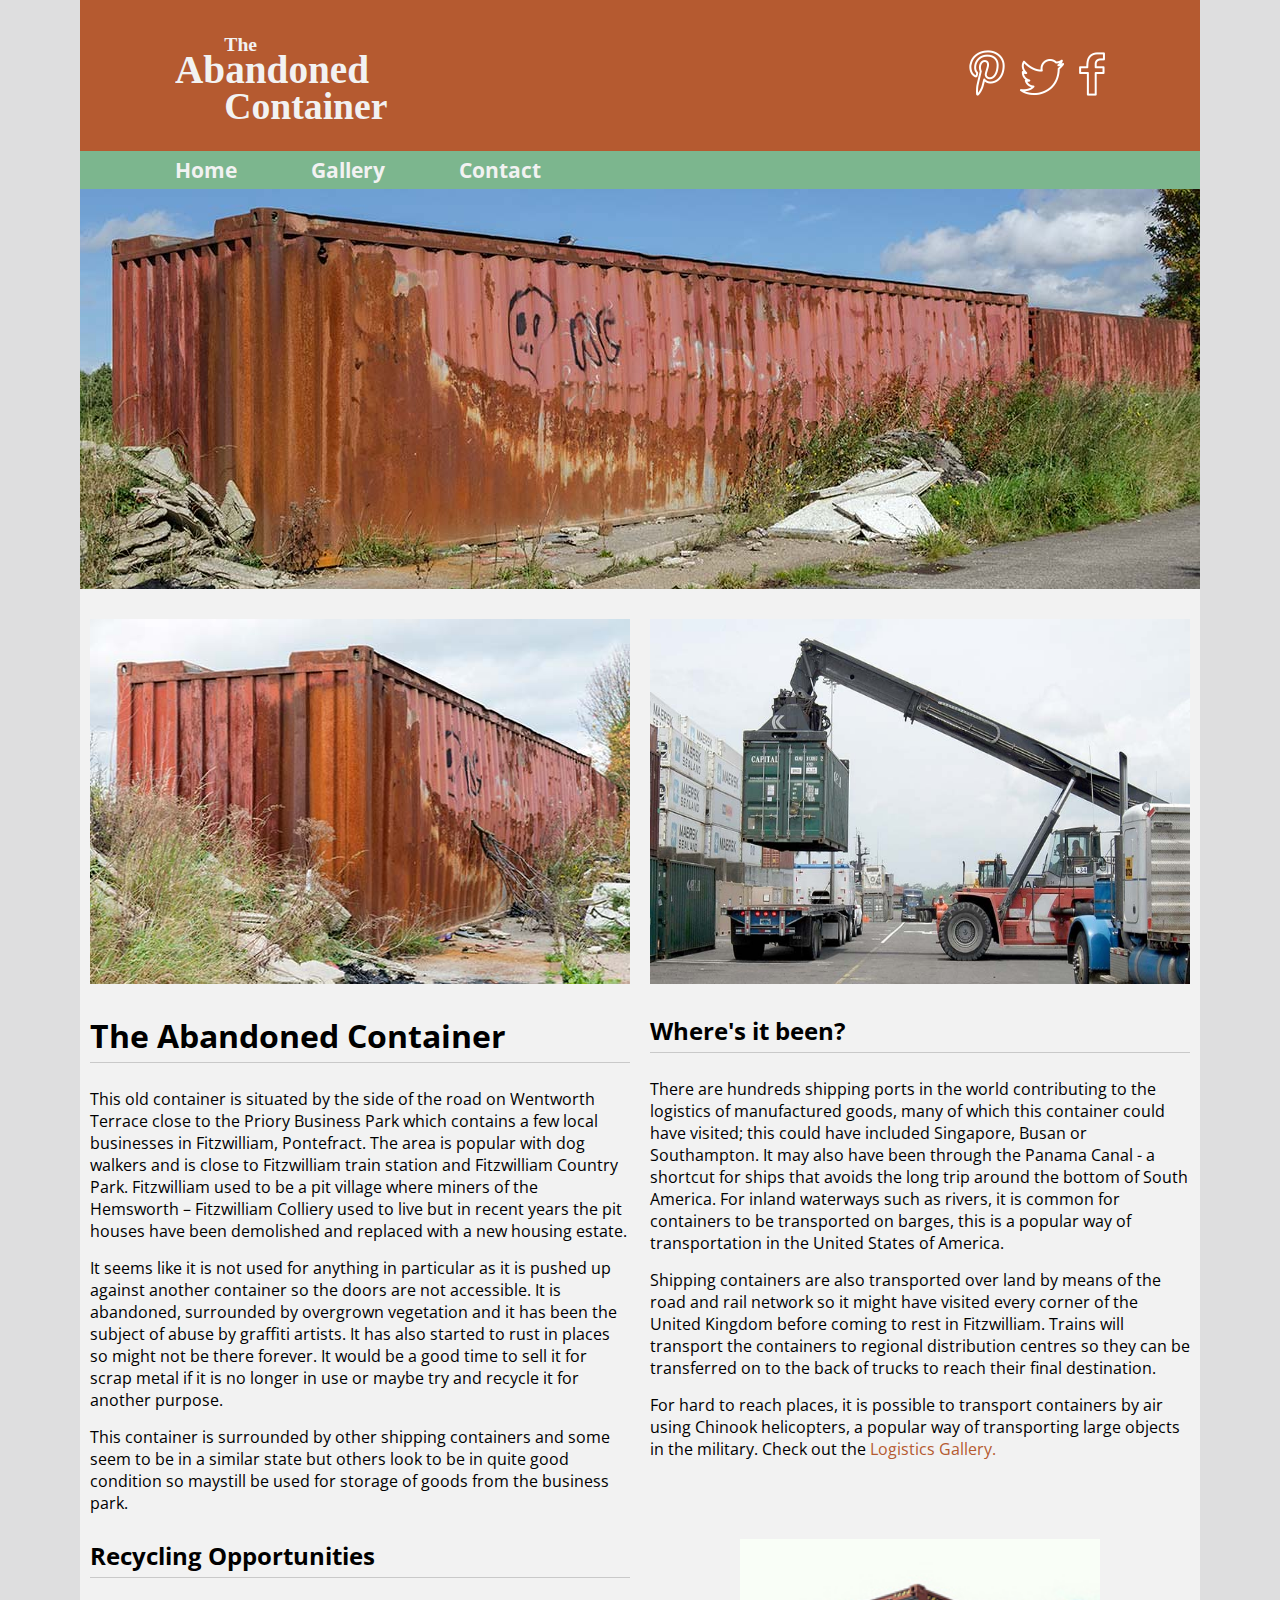
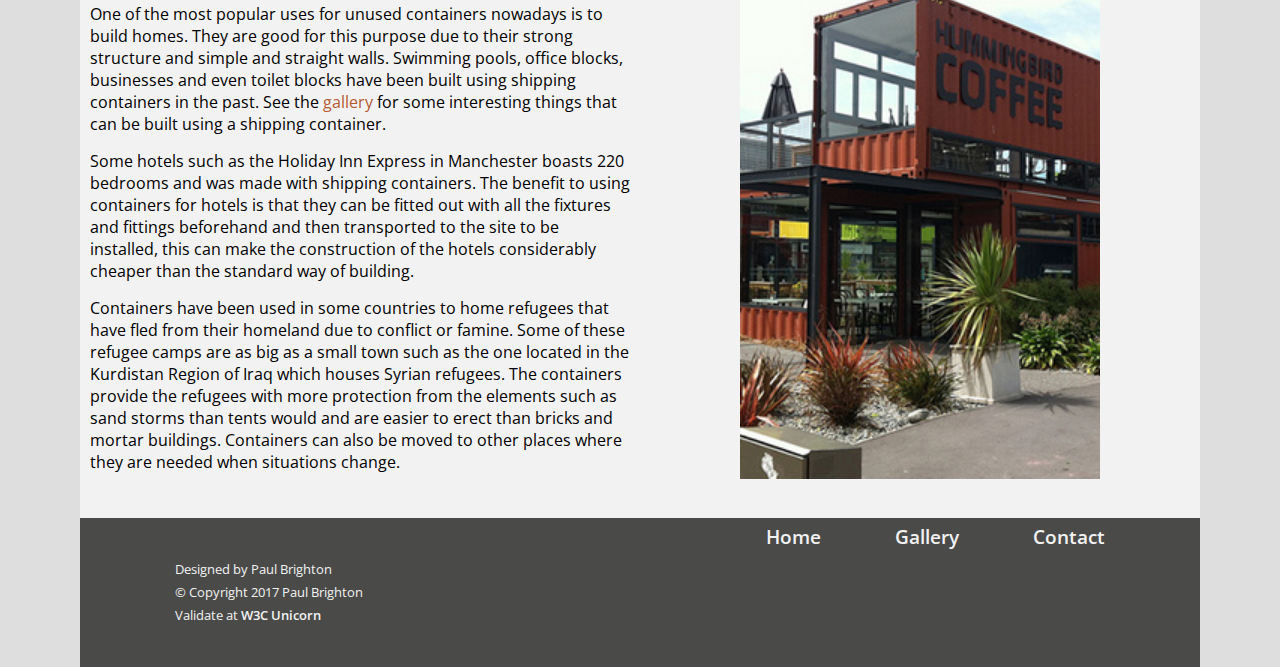
<file: index.html>
<!DOCTYPE html>

<html lang="en-GB">

<head>

    <meta charset="utf-8" />
    
    <title>The Abandoned Container in Fitzwilliam, Pontefract </title>
    
    <meta name="description" content="A deserted and neglected shipping container on Wentworth Terrace in the old pit village of Fitzwilliam in West Yorkshire, easily accessible by train or car." />

    <link rel="stylesheet" href="assets/css/abandoned.css" />
    <link rel="stylesheet" href="https://fonts.googleapis.com/css?family=Open+Sans:400,600,700" />       

    <link rel="icon" href="assets/images/favicon.png" />
    <link rel="apple-touch-icon" href="assets/img/apple-touch-icon.png" />

  <!--Open Graph-->
    <meta property="og:type" content="website" />
    <meta property="og:locale" content="en_GB" />
    <meta property="og:url" content="http://www.
    abandonedcontainer.co.uk" /> <!--Change URL location-->
    <meta property="og:title" content="The Abandoned Container" />
    <meta property="og:description" content="The abandoned
    container is a shipping container
    that has been dumped by the side of
    the road on Wentworth Terrace in
    Fitzwilliam, Pontefract." />
    <meta property="og:image" content="http://abandonedcontainer.
    co.uk/images/container1.jpg" /> <!--Change image location-->
    
    <!--Twitter Card-->
    <meta name="twitter:card" content="summary_large_image">
    <meta name="twitter:site" content="@lonelycontainer">
    <meta name="twitter:url" content="http://www.
    abandonedcontainer.co.uk"> <!--Change URL location-->
    <meta name="twitter:creator" content="@paulbrighton">
    <meta name="twitter:title" content="The Abandoned
    Container">
    <meta name="twitter:description" content="The abandoned
    container is a shipping container
    that has been dumped by the side of
    the road on Wentworth Terrace in
    Fitzwilliam, Pontefract.">
    <meta name="twitter:image" content="http://
    abandonedcontainer.co.uk/images/
    container1.jpg"> <!--Change image location-->
    
    <!--Schema-->
    <script type="application/ld+json"> {
		"@context": "http://schema.org",
		"name": "The Abandoned Container",
		"alternateName": "Lonely Container",
		"url": "http://www.abandonedcontainer.co.uk",
		"description": "The abandoned container is a shipping container that has
        been dumped by the side of the road on Wentworth Terrace in Fitzwilliam,
        Pontefract."
    } </script> <!--Change URL location-->
    
</head>

<body>
    
    <div id="container">

        <header>
            
           <!--<h1><a href="index.html"><span id="logotext" >The Abandoned Container</span></a></h1>-->
            
            <a href="index.html"><img id="logo" src="assets/images/AB%20Logo.svg" alt="The abandonded container logo" height="100"></a>
            
            <div id="socialmedia" >
                
                <a class="socialicon" href="https://www.pinterest.co.uk/abandoned_container/"><img src="assets/images/pinterest-trans.png" alt="Pinterest Logo" width="" height=""></a>
                
                <a class="socialicon" href="https://twitter.com/lonelycontainer"><img src="assets/images/twitter-trans.png" alt="Twitter Logo" width="" height=""></a>
                
                <a class="socialicon" href="https://www.facebook.com/Abandoned-Container-245362789326011/"><img src="assets/images/facebook-trans.png" alt="facebook Logo" width="" height=""></a>
                
            </div><!--End div socialmedia-->
            
            <nav id="primarynav">
                
                <ul>
                
                    <li><a href="index.html">Home</a></li>

                    <li><a href="gallery.html">Gallery</a></li>

                    <li><a href="contact.html">Contact </a></li>
                
                </ul>
                
            </nav>
            
        </header>
        
        <figure id="hero">
                    
                <img src="assets/images/heroimage.jpg" alt="The Abandoned Container Logo" height="400" width="1120" >
            
            </figure>
        
        <main>
            
            <section id="abandonedinfo">
            
                <figure>
                
                <img id="abandonedinfoimg" src="assets/images/container8home.jpg" alt="A view from the end of an old shipping container." width="550" height="365">
                
                </figure>
            
                <h1>The Abandoned Container</h1> <!--NEEDS CHANGING-->
            
                <p>This old container is situated by the side of the road on Wentworth Terrace close to the Priory Business Park which contains a few local businesses in Fitzwilliam, Pontefract. The area is popular with dog walkers and is close to Fitzwilliam train station and Fitzwilliam Country Park. Fitzwilliam used to be a pit village where miners of the Hemsworth – Fitzwilliam Colliery used to live but in recent years the pit houses have been demolished and replaced with a new housing estate.</p>
            
                <p>It seems like it is not used for anything in particular as it is pushed up against another container so the doors are not accessible. It is abandoned, surrounded by overgrown vegetation and it has been the subject of abuse by graffiti artists. It has also started to rust in places so might not be there forever. It would be a good time to sell it for scrap metal if it is no longer in use or maybe try and recycle it for another purpose.</p>
            
                <p>This container is surrounded by other shipping containers and some seem
                to be in a similar state but others look to be in quite good condition so maystill be used for storage of goods from the business park. </p>
                
            </section><!--End of section abandonedinfo-->
            
            <section id="logistics">
            
                <figure>
                
                <img id="logisticsimg" src="assets/images/truck.jpg" alt="A truck getting loaded with a shipping container." width="550" height="365">
                
                </figure>
                
                <h2>Where's it been?</h2>
                
                <p>There are hundreds shipping ports in the world contributing to the
                logistics of manufactured goods, many of which this container could have
                visited; this could have included Singapore, Busan or Southampton. It may
                also have been through the Panama Canal - a shortcut for ships that avoids
                the long trip around the bottom of South America. For inland waterways
                such as rivers, it is common for containers to be transported on barges,
                this is a popular way of transportation in the United States of America. </p>
                
                <p>Shipping containers are also transported over land by means of the
                road and rail network so it might have visited every corner of the United
                Kingdom before coming to rest in Fitzwilliam. Trains will transport the
                containers to regional distribution centres so they can be transferred on to
                the back of trucks to reach their final destination. </p>
                
                <p>For hard to reach places, it is possible to transport containers by air using Chinook helicopters, a popular way of transporting large objects in the military. Check out the <a href="gallery.html">Logistics Gallery.</a> </p>
            
            </section><!--End of section logistics-->
            
            <section id="recycling">
                
                <h2>Recycling Opportunities</h2>
                
                <p>One of the most popular uses for unused containers nowadays is to build
                homes. They are good for this purpose due to their strong structure and simple and straight walls. Swimming pools, office blocks, businesses and even toilet blocks have been built using shipping containers in the past. See the <a href="gallery.html">gallery</a> for some interesting things that can be built using a shipping container. </p>
                
                <p>Some hotels such as the Holiday Inn Express in Manchester boasts 220 bedrooms and was made with shipping containers. The benefit to using containers for hotels is that they can be fitted out with all the fixtures and fittings beforehand and then transported to the site to be installed, this can make the construction of the hotels considerably cheaper than the standard way of building. </p>
                
                <p>Containers have been used in some countries to home refugees that have fled from their homeland due to conflict or famine. Some of these refugee camps are as big as a small town such as the one located in the Kurdistan Region of Iraq which houses Syrian refugees. The containers provide the refugees with more protection from the elements such as sand storms than tents would and are easier to erect than bricks and mortar buildings. Containers can also be moved to other places where they are needed when situations change. </p>
            
            </section><!--End of section recycling-->
            
            <div id="coffeeshop">
            
                <figure>
                
                    <img id="coffeeshopimg" src="assets/images/coffeeshop.jpg" alt="A coffee shop made from shipping containers." width="360" />
                
                </figure>
                                                                                                                                                 
             </div>                                                                                                                                    
                                                                                                                                                 
        </main>			

        <footer>
            
            <nav id="secondarynav">
            
                <ul>

                    <li><a href="index.html">Home</a></li>

                    <li><a href="gallery.html">Gallery</a></li>

                    <li><a href="contact.html">Contact </a></li>

                </ul>
                
            </nav>  
            
            <div class="footerinfo">
                
                <p id="designedby">Designed by Paul Brighton</p>
                
                <p id="copyright">&copy; Copyright 2017 Paul Brighton</p>
                
                <p>Validate at <a id="validator" href="http://validator.w3.org/unicorn/check?ucn_task=conformance&amp;ucn_uri=referer">W3C Unicorn</a></p>
            
            </div>

        </footer>
        
    </div><!--End div container-->   

</body>

</html>
</file>
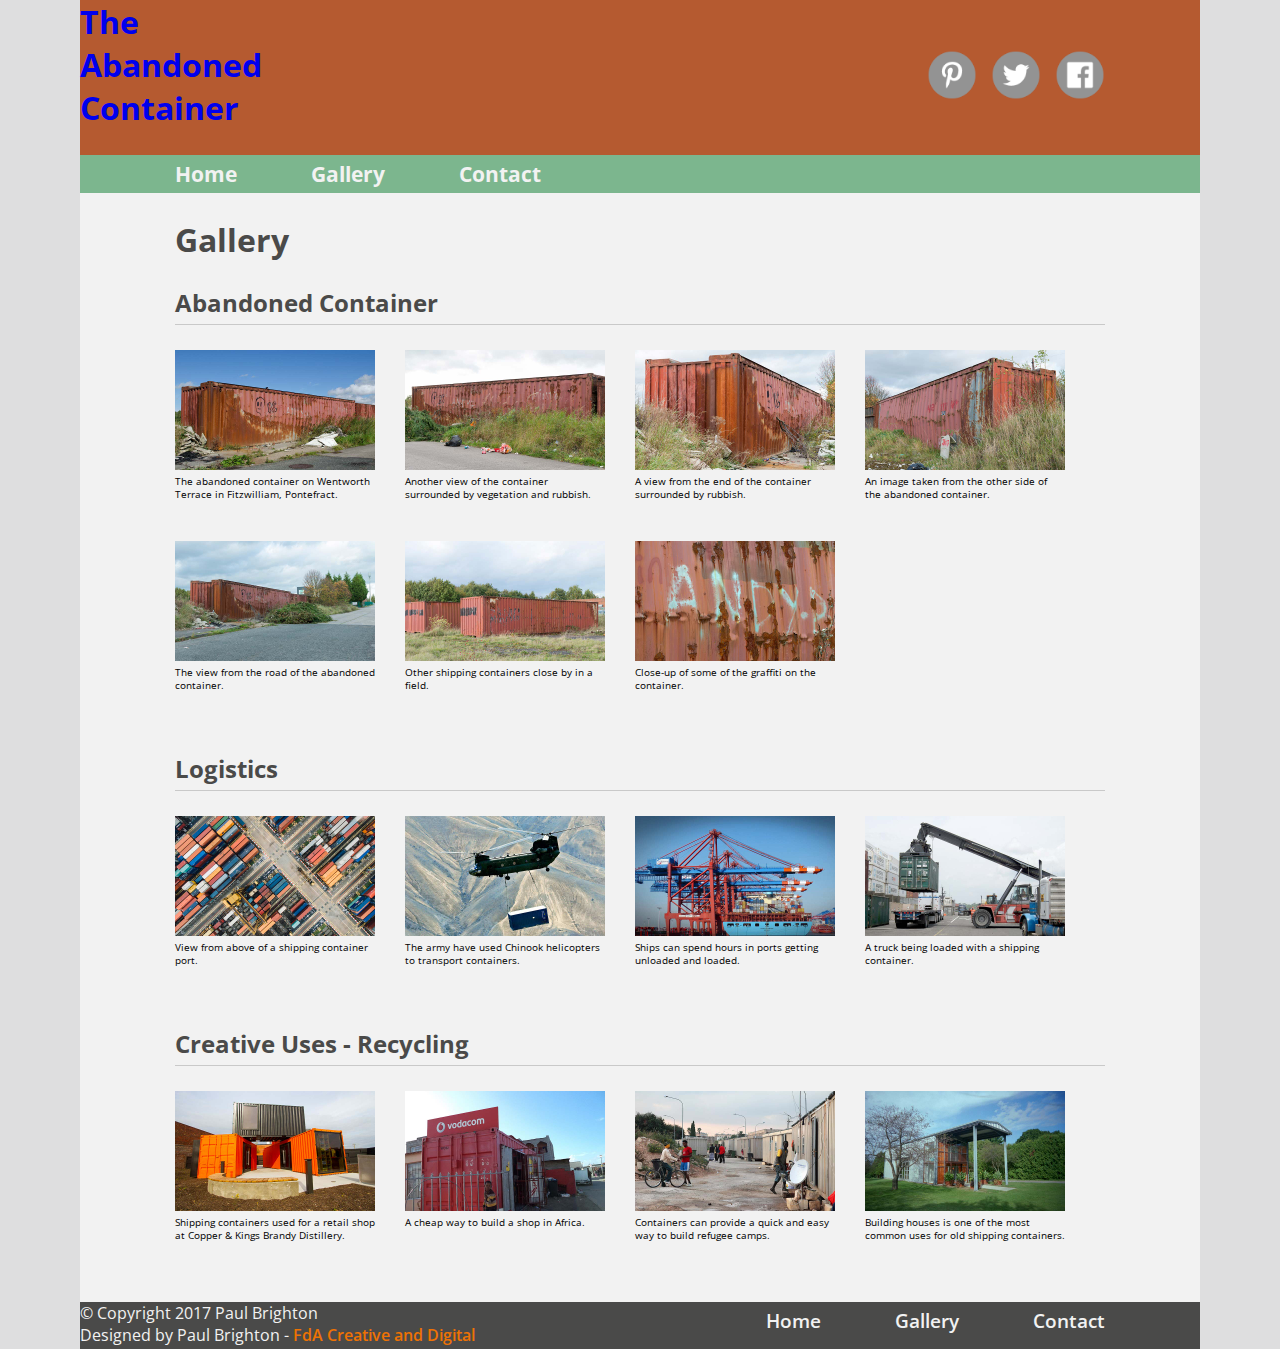
<file: gallery-modal.html>
<!DOCTYPE html>

<html lang="en-GB">

<head>

    <meta charset="utf-8" />
    
    <title>Photo Gallery | The Abandoned Container Image Gallery </title>
    
    <meta name="description" content="A selection of interesting photos about shipping containers including methods used for transportation and things they could be used for such as building homes." />

    <link rel="stylesheet" href="assets/css/abandoned.css" />
    <link rel="stylesheet" href="https://fonts.googleapis.com/css?family=Open+Sans:400,600,700" />       

    <link rel="icon" href="assets/img/favicon.png" />
    <link rel="apple-touch-icon" href="assets/img/apple-touch-icon.png" />
    
      <!--Open Graph-->
    <meta property="og:type" content="website" />
    <meta property="og:locale" content="en_GB" />
    <meta property="og:url" content="http://www.
    abandonedcontainer.co.uk" /> <!--Change URL location-->
    <meta property="og:title" content="The Abandoned Container" />
    <meta property="og:description" content="The abandoned
    container is a shipping container
    that has been dumped by the side of
    the road on Wentworth Terrace in
    Fitzwilliam, Pontefract." />
    <meta property="og:image" content="http://abandonedcontainer.
    co.uk/images/container1.jpg" /> <!--Change image location-->
    
    <!--Twitter Card-->
    <meta name="twitter:card" content="summary_large_image">
    <meta name="twitter:site" content="@lonelycontainer">
    <meta name="twitter:url" content="http://www.
    abandonedcontainer.co.uk"> <!--Change URL location-->
    <meta name="twitter:creator" content="@paulbrighton">
    <meta name="twitter:title" content="The Abandoned
    Container">
    <meta name="twitter:description" content="The abandoned
    container is a shipping container
    that has been dumped by the side of
    the road on Wentworth Terrace in
    Fitzwilliam, Pontefract.">
    <meta name="twitter:image" content="http://
    abandonedcontainer.co.uk/images/
    container1.jpg"> <!--Change image location-->
    
    <!--Schema-->
    <script type="application/ld+json"> {
		"@context": "http://schema.org",
		"name": "The Abandoned Container",
		"alternateName": "Lonely Container",
		"url": "http://www.abandonedcontainer.co.uk",
		"description": "The abandoned container is a shipping container that has
        been dumped by the side of the road on Wentworth Terrace in Fitzwilliam,
        Pontefract."
    } </script> <!--Change URL location-->
    
    <!--modal test-->
    
    <script src="https://ajax.googleapis.com/ajax/libs/jquery/2.1.1/jquery.min.js"></script>
    
    <style>
.myImg {
    cursor: pointer;
    transition: 0.3s;
}

.myImg:hover {
    opacity: 0.7;
    cursor: pointer;
}
        

/* The Modal (background) */
.modal {
    display: none; /* Hidden by default */
    position: fixed; /* Stay in place */
    z-index: 1; /* Sit on top */
    padding-top: 100px; /* Location of the box */
    left: 0;
    top: 0;
    width: 100%; /* Full width */
    height: 100%; /* Full height */
    overflow: auto; /* Enable scroll if needed */
    background-color: rgb(0,0,0); /* Fallback color */
    background-color: rgba(0,0,0,0.9); /* Black w/ opacity */
}

/* Modal Content (image) */
.modal-content {
    margin: auto;
    display: block;
    width: 80%;
    max-width: 700px;
}

/* Caption of Modal Image */
#caption {
    margin: auto;
    display: block;
    width: 80%;
    max-width: 700px;
    text-align: center;
    color: #ccc;
    padding: 10px 0;
    height: 150px;
}

/* Add Animation */
.modal-content, #caption {    
    -webkit-animation-name: zoom;
    -webkit-animation-duration: 0.6s;
    animation-name: zoom;
    animation-duration: 0.6s;
}

@-webkit-keyframes zoom {
    from {-webkit-transform:scale(0)} 
    to {-webkit-transform:scale(1)}
}

@keyframes zoom {
    from {transform:scale(0)} 
    to {transform:scale(1)}
}

/* The Close Button */
.close {
    position: absolute;
    top: 15px;
    right: 35px;
    color: #f1f1f1;
    font-size: 40px;
    font-weight: bold;
    transition: 0.3s;
}

.close:hover,
.close:focus {
    color: #bbb;
    text-decoration: none;
    cursor: pointer;
}

/* 100% Image Width on Smaller Screens */
@media only screen and (max-width: 700px){
    .modal-content {
        width: 100%;
    }
}
</style>
    
    
<!--modal test end-->
</head>

<body>
    
    <div id="container">

           <header>
            
           <h1><a href="index.html"><span id="logotext" >The Abandoned Container</span></a></h1>
            
            <div id="socialmedia" >
                
                <a class="socialicon" href="https://www.pinterest.co.uk/abandoned_container/"><img src="assets/images/pinterest.png" alt="Pinterest Logo" width="50" height="50"></a>
                
                <a class="socialicon" href="https://twitter.com/lonelycontainer"><img src="assets/images/twitter.png" alt="Twitter Logo" width="50" height="50"></a>
                
                <a class="socialicon" href="https://www.facebook.com/Abandoned-Container-245362789326011/"><img src="assets/images/facebook.png" alt="facebook Logo" width="50" height="50"></a>
                
            </div><!--End div socialmedia-->
            
            <nav id="primarynav">
                
                <ul>
                
                    <li><a href="index.html">Home</a></li>

                    <li><a href="gallery.html">Gallery</a></li>

                    <li><a href="contact.html">Contact </a></li>
                
                </ul>
                
            </nav>
            
        </header>

        <main>
            
            <h1 id="galleryh1">Gallery</h1>
            
            <!--The abandoned container gallery section-->
            <section id="abandonedgallery">
                
                <h2>Abandoned Container</h2>
            
                <figure>
                
                    <img class="myImg" src="assets/images/container4.jpg" alt="An abandoned container at the side of the road." width="200">
                
                    <figcaption>The abandoned container on Wentworth Terrace in Fitzwilliam, Pontefract.</figcaption>
                
                </figure>
                
                <figure>
                
                    <img class="myImg" src="assets/images/container10.jpg" alt="A shipping container surrounded by vegetation." width="200">
                
                    <figcaption>Another view of the container surrounded by vegetation and rubbish.</figcaption>
                
                </figure>
                
                <figure>
                
                    <img class="myImg" src="assets/images/container8.jpg" alt="An old red shipping container." width="200">
                
                    <figcaption>A view from the end of the container surrounded by rubbish.</figcaption>
                
                </figure>
                
                <figure>
                
                    <img class="myImg" src="assets/images/container17.jpg" alt="A shipping container with graffiti on the side." width="200">
                
                    <figcaption>An image taken from the other side of the abandoned container.</figcaption>
                
                </figure>
                
                <figure>
                
                    <img class="myImg" src="assets/images/container16.jpg" alt="A container at the side of the road." width="200">
                
                    <figcaption>The view from the road of the abandoned container.</figcaption>
                
                </figure>
                
                <figure>
                
                    <img class="myImg" src="assets/images/container18.jpg" alt="Shipping containers in a field." width="200">
                
                    <figcaption>Other shipping containers close by in a field.</figcaption>
                
                </figure>
                
                <figure>
                
                    <img class="myImg" src="assets/images/container12.jpg" alt="Graffiti on the side of a shipping container." width="200">
                
                    <figcaption>Close-up of some of the graffiti on the container.</figcaption>
                
                </figure>
                
            </section>
            
            <!--The logistics gallery section-->
            <section id="logisticsgallery">
            
                <h2>Logistics</h2>
                
                 <figure>
                
                    <img class="myImg" src="assets/images/containerbase.jpg" alt="Aerial view of a shipping container port." width="200">
                
                    <figcaption>View from above of a shipping container port.</figcaption>
                
                </figure>
                
                 <figure>
                
                    <img class="myImg" src="assets/images/helicopter.jpg" alt="A container being transported by helicopter." width="200">
                
                    <figcaption>The army have used Chinook helicopters to transport containers.</figcaption>
                
                </figure>
                
                 <figure>
                
                    <img class="myImg" src="assets/images/ship.jpg" alt="Container ship in a port." width="200">
                
                    <figcaption>Ships can spend hours in ports getting unloaded and loaded.</figcaption>
                
                </figure>
                
                 <figure>
                
                    <img class="myImg" src="assets/images/truck.jpg" alt="A truck getting loaded with a shipping container." width="200">
                
                    <figcaption>A truck being loaded with a shipping container.</figcaption>
                
                </figure>
                
            </section> 
            
            <!--The creative uses/recycling gallery section-->
            <section id="usesgallery">
                
                <h2>Creative Uses - Recycling</h2>
                
                  <figure>
                
                    <img class="myImg" src="assets/images/business.jpg" alt="A truck getting loaded with a shipping container." width="200">
                
                    <figcaption>Shipping containers used for a retail shop at Copper &amp; Kings Brandy Distillery.</figcaption>
                
                </figure>
                
                  <figure>
                
                    <img class="myImg" src="assets/images/containershop.jpg" alt="A retail shop made from shipping containers." width="200">
                
                    <figcaption>A cheap way to build a shop in Africa.</figcaption>
                
                </figure>
                
                  <figure>
                
                    <img class="myImg" src="assets/images/refugeecamp.jpg" alt="A shop in Africa built with a shipping container." width="200">
                
                    <figcaption>Containers can provide a quick and easy way to build refugee camps.</figcaption>
                
                </figure>
                
                  <figure>
                
                    <img class="myImg" src="assets/images/house.jpg" alt="A house that was built with shipping containers." width="200">
                
                    <figcaption>Building houses is one of the most common uses for old shipping containers.</figcaption>
                
                </figure>
                
           </section> 
            
        </main>	
        <!--modal test-->
        
        <!-- The Modal -->
<div id="myModal" class="modal">
  <span class="close">&times;</span>
  <img class="modal-content" id="img01">
  <div id="caption"></div>
</div>
        
        <script>
// Get the modal
var modal = document.getElementById('myModal');

// Get the image and insert it inside the modal - use its "alt" text as a caption
var img = $('.myImg');
var modalImg = $("#img01");
var captionText = document.getElementById("caption");
$('.myImg').click(function(){
    modal.style.display = "block";
    var newSrc = this.src;
    modalImg.attr('src', newSrc);
    captionText.innerHTML = this.alt;
});

// Get the <span> element that closes the modal
var span = document.getElementsByClassName("close")[0];

// When the user clicks on <span> (x), close the modal
span.onclick = function() { 
    modal.style.display = "none";
}
</script>

        
        <!--modal test end-->

        <footer>
            
            <nav id="secondarynav">
            
                <ul>

                    <li><a href="index.html">Home</a></li>

                    <li><a href="gallery.html">Gallery</a></li>

                    <li><a href="contact.html">Contact </a></li>

                </ul>
            
            </nav>
            
            <p id="infoleft">&copy; Copyright 2017 Paul Brighton </p>
            
            <p id="inforight">Designed by Paul Brighton - <a href="https://www.studydigital.co.uk">FdA Creative and Digital</a></p>

        </footer>
        
    </div><!--End div container-->  

</body>

</html>
</file>
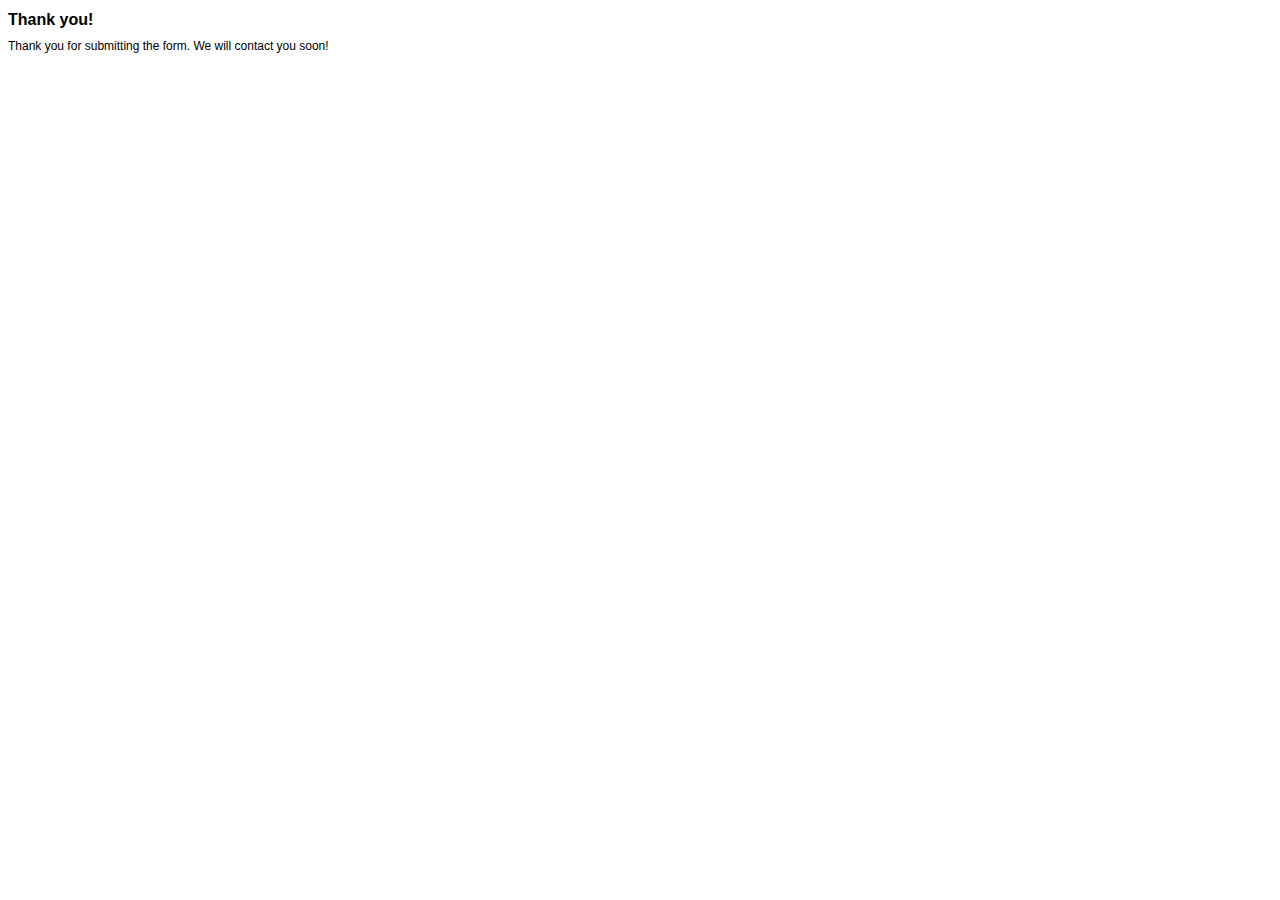
<file: thank-you.html>
<!DOCTYPE HTML PUBLIC "-//W3C//DTD HTML 4.01 Transitional//EN" "http://www.w3.org/TR/html4/loose.dtd"> 
<html>
<head>
	<title>Thank you!</title>
<!-- define some style elements-->
<style>
h1
{
	font-family : Arial, Helvetica, sans-serif;
	font-size : 16px;
    font-weight : bold;
}
label,a,body
{
	font-family : Arial, Helvetica, sans-serif;
	font-size : 12px; 
}

</style>	
<!-- a helper script for vaidating the form-->
</head>	
</head>

<body>
<h1>Thank you!</h1>
Thank you for submitting the form. We will contact you soon!


</body>
</html>
</file>
<file: assets/css/abandoned.css>
/*  ————————————————————————————————————————————————————————————————————————————
PROJECT: The Abandoned Container
DATE CREATED: December 2017
DATE MODIFIED: December 2017
VERSION: 1
AUTHOR: Paul Brighton
COPYRIGHT: Paul Brighton
————————————————————————————————————————————————————————————————————————————  */



/*  ————————————————————————————————————————————————————————————————————————————
TABLE OF CONTENTS

1. RESET
2. GLOBAL
3. HEADER
4. NAV
5. HERO IMAGE
6. HOME PAGE / MAIN
7. FOOTER
8. GALLERY PAGE
9. GALLERY PAGE - IMAGE ZOOM
10. CONTACT PAGE
11. 404 PAGE
————————————————————————————————————————————————————————————————————————————  */



/*  ————————————————————————————————————————————————————————————————————————————
1. RESET
————————————————————————————————————————————————————————————————————————————  */
* {
    padding: 0;
    margin: 0;
}


/*  ————————————————————————————————————————————————————————————————————————————
2. GLOBAL
————————————————————————————————————————————————————————————————————————————  */
body {
    background-color: #dededf;
    font-family: "Open Sans", sans-serif;
}

#container {
    background-color: #f2f2f2;
    width: 1120px;
    margin: auto;
}

header {
    background-color: #b55a30;
}

#primarynav {
    background-color: #7cb68e;
}

main {
    background-color: #f2f2f2;
}

footer {
    background-color: #4a4a49;
    color: #f2f2f2;
    clear: both;
    overflow: hidden;
}




/*  ————————————————————————————————————————————————————————————————————————————
3. HEADER
————————————————————————————————————————————————————————————————————————————  */

#logo {
    float: left;
    margin-left: 95px;
    line-height: 1.2;
    padding-top: 30px;
}
#logotext {
    display: block;
    width: 150px;
    float: left;
}

#socialmedia {
    float: right;
    margin-right: 95px;
    margin-top: 50px;
    margin-bottom: 50px;
}

.socialicon {
    margin-left: 10px;
}


/*  ————————————————————————————————————————————————————————————————————————————
4. NAV
————————————————————————————————————————————————————————————————————————————  */
#primarynav {
    clear: both;
    padding: 5px 0;
}
#primarynav ul {
    list-style-type: none;
    display: inline;
    margin-left: 95px;
}

#primarynav a {
    text-decoration: none;
    color: #f2f2f2;
}

#primarynav li {
    display: inline;
    margin-right: 70px;
    font-size: 1.3em;
    font-weight: 700;
}

#primarynav a:hover {
    color: #b55a30;
}


/*  ————————————————————————————————————————————————————————————————————————————
5. HERO IMAGE
————————————————————————————————————————————————————————————————————————————  */
#hero {
    margin-bottom: 25px;
}


/*  ————————————————————————————————————————————————————————————————————————————

6. HOME PAGE / MAIN
————————————————————————————————————————————————————————————————————————————  */
#abandonedinfoimg {
    width: 540px;
    margin-bottom: 25px;
}

#logisticsimg {
    width: 540px;
    margin-bottom: 25px;
}



#abandonedinfo {
    float: left;
    width: 540px;
    padding-left: 10px;
    padding-right: 10px;
    padding-bottom: 10px;
}

#abandonedinfo h1 {
    padding-bottom: 5px;
    border-bottom: solid 1px #c9c9c9;
    margin-bottom: 25px;
}

#abandonedinfo p {
    margin-bottom: 15px;
}

#logistics {
    float: left;
    width: 540px;
    padding-left: 10px;
    padding-right: 10px;
    padding-bottom: 10px;
    
}

#logistics h2 {
    padding-bottom: 5px;
}

#logistics p {
    margin-bottom: 15px;
}

#logistics a {
    text-decoration: none;
    color: #b55a30;
}

#logistics a:hover {
    text-decoration: underline;
}

#recycling {
    clear: both;
    float: left;
    width: 540px;
    padding-left: 10px;
    padding-right: 10px;
    padding-bottom: 30px;
}

#recycling h2 {
    padding-bottom: 5px;
}


#recycling p {
    margin-bottom: 15px;
}

#recycling a {
    text-decoration: none;
    color: #b55a30;
}

#recycling a:hover {
    text-decoration: underline;
}

 h2 {
     margin-bottom: 25px;
     border-bottom: solid 1px #c9c9c9;
     
}

#coffeeshop {
    float: right;
    width: 360px; 
    padding-right: 100px;
}


/*  ————————————————————————————————————————————————————————————————————————————

7. FOOTER
————————————————————————————————————————————————————————————————————————————  */
#secondarynav {
    float: right;
    padding-top: 5px;
    padding-bottom: 15px;
}

#secondarynav ul {
    list-style-type: none;
    display: inline;
}

#secondarynav a {
    text-decoration: none;
    color: #f2f2f2;
}

#secondarynav li {
    display: inline;
    margin-right: 70px;
    font-size: 1.2em;
    font-weight: 600;
}

#secondarynav li:last-child {
    margin-right: 0;
    padding-right: 95px;
}

#secondarynav a:hover {
    color: #b55a30;
}



.footerinfo {
    float: left;
    margin-left: 95px;
    font-size: .8em;
    padding: 40px 0;
    line-height: 1.8;
}

footer p a {
    text-decoration: none;
    color: #ee7203;
    font-weight: 600;
}

footer p a:hover {
    text-decoration: none;
    color: #f2f2f2;
}

#validator {
    color: #f2f2f2;
}

#validator:hover {
    color: #b55a30;
}


/*  ————————————————————————————————————————————————————————————————————————————

8. GALLERY PAGE
————————————————————————————————————————————————————————————————————————————  */

#galleryh1 {
    color: #4a4a49;
    float: left;
    padding: 25px 0;
    padding-left: 95px;
}

#abandonedgallery {
    clear: both;
    margin-left: 95px;
    width: 930px;
}

#abandonedgallery h2 {
    color: #4a4a49;
    padding-bottom: 5px;
}

#abandonedgallery figure {
    float: left;
    width: 200px;
    margin-right: 30px;
    margin-bottom: 40px;
}

#abandonedgallery figcaption {
    width: 200px;
    font-size: 0.6em;
}

#abandonedgallery img {
    margin: auto;
}

#logisticsgallery {
    clear: both;
    margin-left: 95px;
    width: 930px;
}

#logisticsgallery h2 {
    color: #4a4a49;
    padding-bottom: 5px;
    padding-top: 20px;
}

#logisticsgallery figure {
    float: left;
    width: 200px;
    margin-right: 30px;
    margin-bottom: 60px;
}

#logisticsgallery figcaption{
    width: 200px;
    font-size: 0.6em;
}

#usesgallery {
    clear: both;
    margin-left: 95px;
    width: 930px;
}

#usesgallery h2 {
    color: #4a4a49;
    padding-bottom: 5px;
}

#usesgallery figure {
    float: left;
    width: 200px;
    margin-right: 30px;
    margin-bottom: 60px;
}

#usesgallery img {
    margin: auto;
}

#usesgallery figcaption{
    width: 200px;
    font-size: 0.6em;
}

/* 9. GALLERY PAGE - IMAGE ZOOM
————————————————————————————————————————————————————————————————————————————  */

.imagemodal:hover {
    opacity: 0.6;
    cursor: pointer;
    
}

/*Modal*/

.myImg {
    cursor: pointer;
    transition: 0.3s;
}

.myImg:hover {
    opacity: 0.7;
    cursor: pointer;
}
        

/* The Modal (background) */
.modal {
    display: none; /* Hidden by default */
    position: fixed; /* Stay in place */
    z-index: 1; /* Sit on top */
    padding-top: 100px; /* Location of the box */
    left: 0;
    top: 0;
    width: 100%; /* Full width */
    height: 100%; /* Full height */
    overflow: auto; /* Enable scroll if needed */
    background-color: rgb(0,0,0); /* Fallback color */
    background-color: rgba(0,0,0,0.9); /* Black w/ opacity */
}

/* Modal Content (image) */
.modal-content {
    margin: auto;
    display: block;
    width: 80%;
    max-width: 700px;
}

/* Caption of Modal Image */
#caption {
    margin: auto;
    display: block;
    width: 80%;
    max-width: 700px;
    text-align: center;
    color: #ccc;
    padding: 10px 0;
    height: 150px;
}

/* Add Animation */
.modal-content, #caption {    
    -webkit-animation-name: zoom;
    -webkit-animation-duration: 0.6s;
    animation-name: zoom;
    animation-duration: 0.6s;
}

@-webkit-keyframes zoom {
    from {-webkit-transform:scale(0)} 
    to {-webkit-transform:scale(1)}
}

@keyframes zoom {
    from {transform:scale(0)} 
    to {transform:scale(1)}
}

/* The Close Button */
.close {
    position: absolute;
    top: 15px;
    right: 35px;
    color: #f1f1f1;
    font-size: 40px;
    font-weight: bold;
    transition: 0.3s;
}

.close:hover,
.close:focus {
    color: #bbb;
    text-decoration: none;
    cursor: pointer;
}

/* 100% Image Width on Smaller Screens */
@media only screen and (max-width: 700px){
    .modal-content {
        width: 100%;
    }
}



/*  ————————————————————————————————————————————————————————————————————————————

10. CONTACT PAGE
————————————————————————————————————————————————————————————————————————————  */
#map {
    width: 1120px;
    height: 400px;
}

#contactform {
    background-color: #f2f2f2;
    float: left;
    width: 455px;
    height: 500px;
    margin: 15px 20px;
    padding-right: 85px;
    border-right: solid 1px #c9c9c9;
    
}

#contactform h1 {
    color: black;
    border-bottom: solid 1px #c9c9c9;
    text-align: left;
    margin-bottom: 25px;
}

fieldset {
    margin-top: 35px;
    border: 1px solid black;
}

label, input, 
textarea {
    display: block;
    width: 360px;
    padding: 10px 20px;
    border-radius: 5px;
}

input {
    height: 20px;
    border-radius: 5px;
}

textarea {
    height: 75px;
    margin-bottom: 10px;
}

input[type="submit"] {
    width: 75px;
    margin-bottom: 20px;
    margin-left: 345px;
    padding: 0;
}

#address {
    float: left;
    background-color: #f2f2f2;
    width: 455px;
    margin-top: 25px;
    margin-left: 10px;
}

#address p {
    line-height: 1.5;
}


#address a {
    text-decoration: none;
    color: #b55a30;
}

.adr {
    line-height: 1.5;
}
.locality {
    display: block;
}

.region {
    display: block;
}

.email {
    display: inline-block;
}

.email a {
    text-decoration: none;
    color: #b55a30;
}

#address a:hover {
    text-decoration: underline;
}

#links {
    float: left;
    background-color: #f2f2f2;
    width: 455px;
    margin-top: 25px;
    margin-left: 10px;
}

#links p {
    margin-bottom: 15px;
    line-height: 1.5;
}

#links a {
    text-decoration: none;
    color: #b55a30;
}

#links a:hover {
    text-decoration: underline;
}

/*  ————————————————————————————————————————————————————————————————————————————

11. 404 PAGE
————————————————————————————————————————————————————————————————————————————  */

#fourimg {
    background-image: url("../images/containerbase404.jpg");
    height: 600px;
}

.fourinfo {
    background-color: rgba(0, 0, 0, 0.3);
    z-index: -1;
    width: 550px;
    height: 390px;
    float: left;
    margin-left: 190px;
    margin-top: 105px;
}

.fourinfo h1 {
    font-size: 10em;
    font-weight: 700;
    color: #f2f2f2;
    padding-left: 25px;
    
}

.fourinfo p {
    font-size: 1.5em;
    font-weight: 600;
    color: #f2f2f2;
    padding-left: 25px;
    
}

#tertiarynav {
    text-align: left;
    padding-left: 25px;
    padding-top: 25px;
    padding-bottom: 15px;
}

#tertiarynav ul {
    list-style-type: none;
    display: inline;
}

#tertiarynav a {
    text-decoration: none;
    color: #f2f2f2;
}

#tertiarynav li {
    display: inline;
    margin-right: 25px;
    font-size: 1.5em;
    font-weight: 600;
}

#tertiarynav a:hover {
    color:;
    text-decoration: underline;
}

/*Model*/

.myImg {
    cursor: pointer;
    transition: 0.3s;
}

.myImg:hover {
    opacity: 0.7;
    cursor: pointer;
}
        

/* The Modal (background) */
.modal {
    display: none; /* Hidden by default */
    position: fixed; /* Stay in place */
    z-index: 1; /* Sit on top */
    padding-top: 100px; /* Location of the box */
    left: 0;
    top: 0;
    width: 100%; /* Full width */
    height: 100%; /* Full height */
    overflow: auto; /* Enable scroll if needed */
    background-color: rgb(0,0,0); /* Fallback color */
    background-color: rgba(0,0,0,0.9); /* Black w/ opacity */
}

/* Modal Content (image) */
.modal-content {
    margin: auto;
    display: block;
    width: 80%;
    max-width: 700px;
}

/* Caption of Modal Image */
#caption {
    margin: auto;
    display: block;
    width: 80%;
    max-width: 700px;
    text-align: center;
    color: #ccc;
    padding: 10px 0;
    height: 150px;
}

/* Add Animation */
.modal-content, #caption {    
    -webkit-animation-name: zoom;
    -webkit-animation-duration: 0.6s;
    animation-name: zoom;
    animation-duration: 0.6s;
}

@-webkit-keyframes zoom {
    from {-webkit-transform:scale(0)} 
    to {-webkit-transform:scale(1)}
}

@keyframes zoom {
    from {transform:scale(0)} 
    to {transform:scale(1)}
}

/* The Close Button */
.close {
    position: absolute;
    top: 15px;
    right: 35px;
    color: #f1f1f1;
    font-size: 40px;
    font-weight: bold;
    transition: 0.3s;
}

.close:hover,
.close:focus {
    color: #bbb;
    text-decoration: none;
    cursor: pointer;
}

/* 100% Image Width on Smaller Screens */
@media only screen and (max-width: 700px){
    .modal-content {
        width: 100%;
    }
}
</file>
